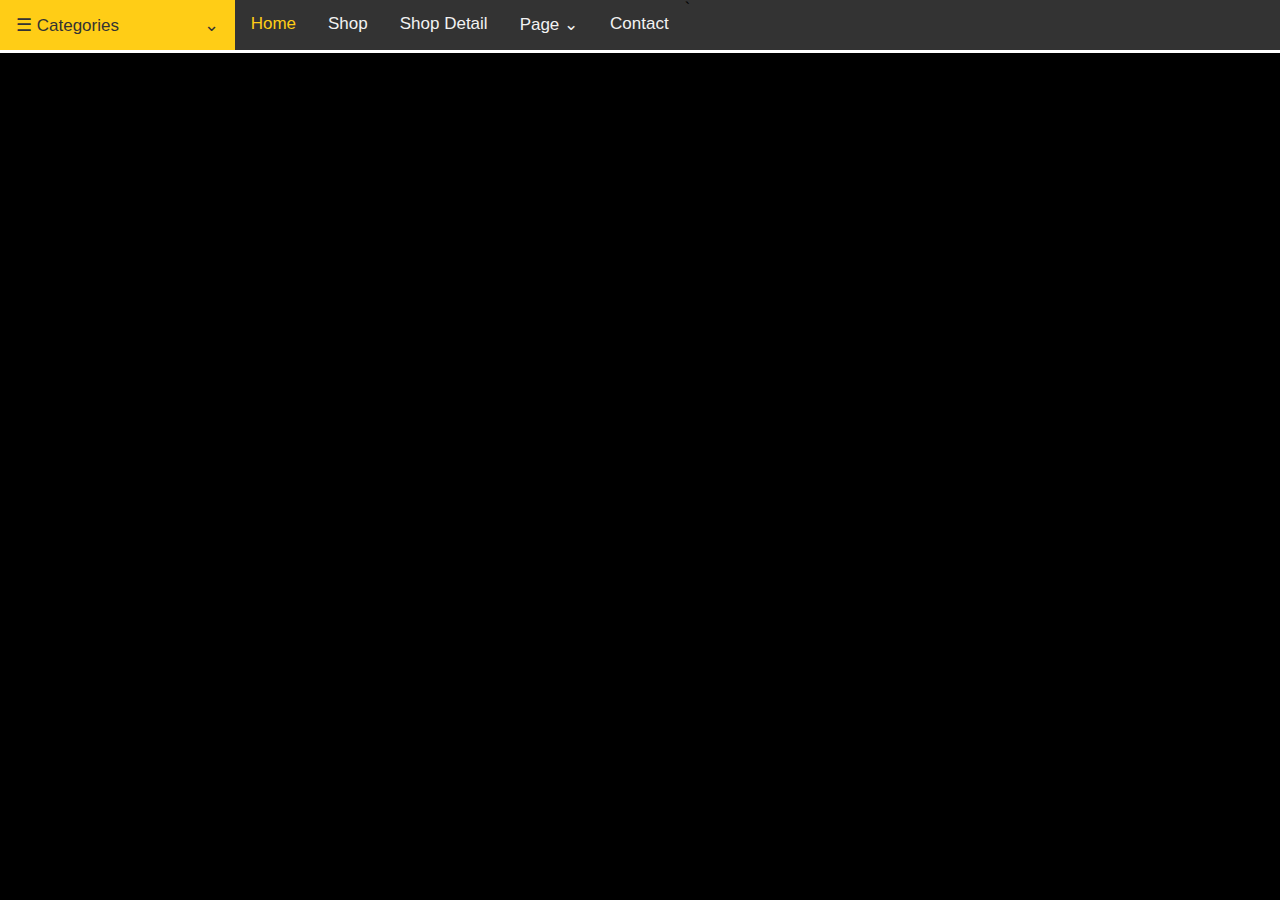
<file: menu-tab (1).html>
<!DOCTYPE html>
<html>
<head>
<meta name="viewport" content="width=device-width, initial-scale=1">
<style>
body {
  margin: 0;
  font-family: Arial, Helvetica, sans-serif;
  background-color: #000000;
}

.topnav {
  overflow: hidden;
  background-color: #333;
  border-bottom: 3px solid white;

}

.topnav a {
  float: left;
  color: #f2f2f2;
  text-align: center;
  padding: 14px 16px;
  text-decoration: none;
  font-size: 17px;
}

.topnav a.active {
  color: #ffcd16;
}

.topnav a.categories {
 background-color: #ffcd16;
  color: #333;
}

.topnav a.categories .dropdown-arrow {
  width: 24px;
  height: 24px;
  padding: 0px 0px 0px 80px;
  font-size: 18px;
}

.topnav a.categories .trigram {
 	font-size:18px;
}

</style>
</head>
<body>

<div class="topnav">
 `<a class="categories" href="#categories"><span class="trigram">☰</span> Categories <span class="dropdown-arrow">⌄</span></a>
  <a class="active" href="#home">Home</a>
  <a href="#news">Shop</a>
  <a href="#news">Shop Detail</a>
  <a href="#contact">Page <span class="dropdown-arrow">⌄</span></a>
  <a href="#about">Contact</a>
</div>



</body>
</html>
</file>
